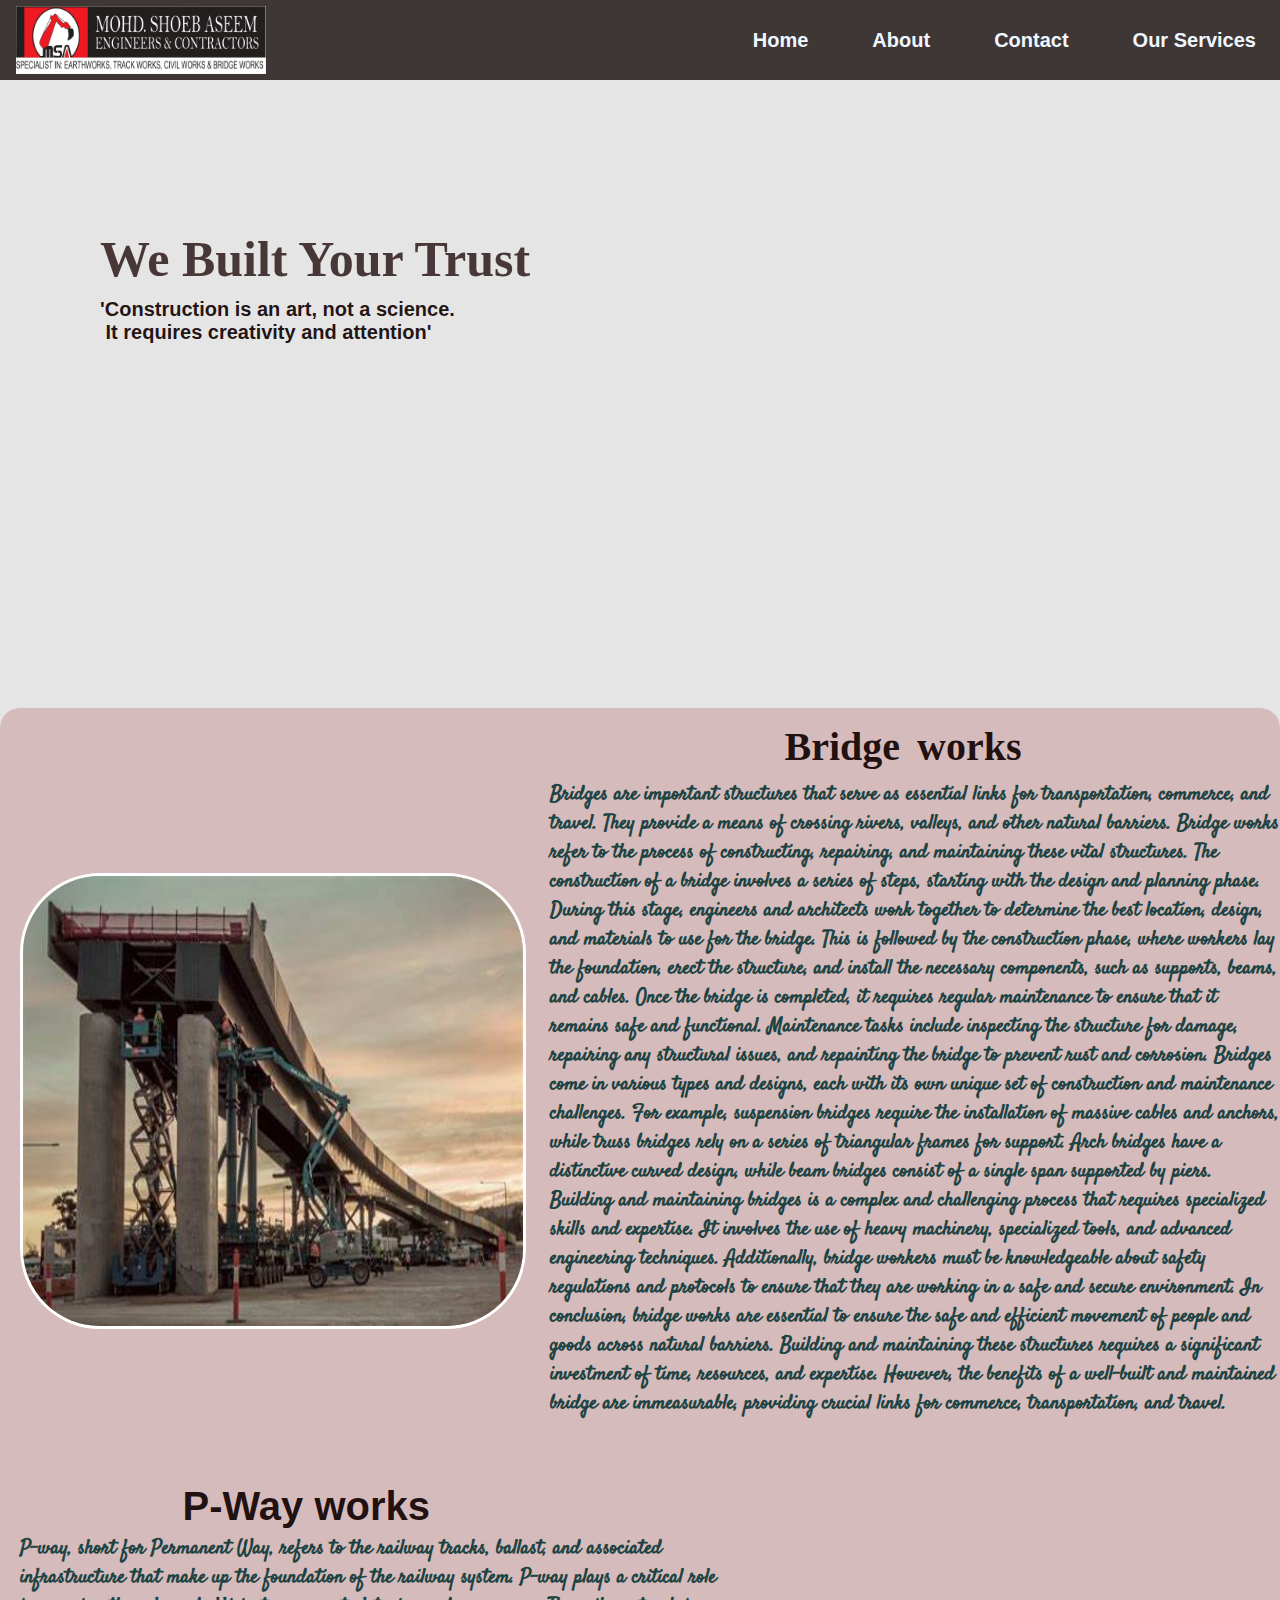
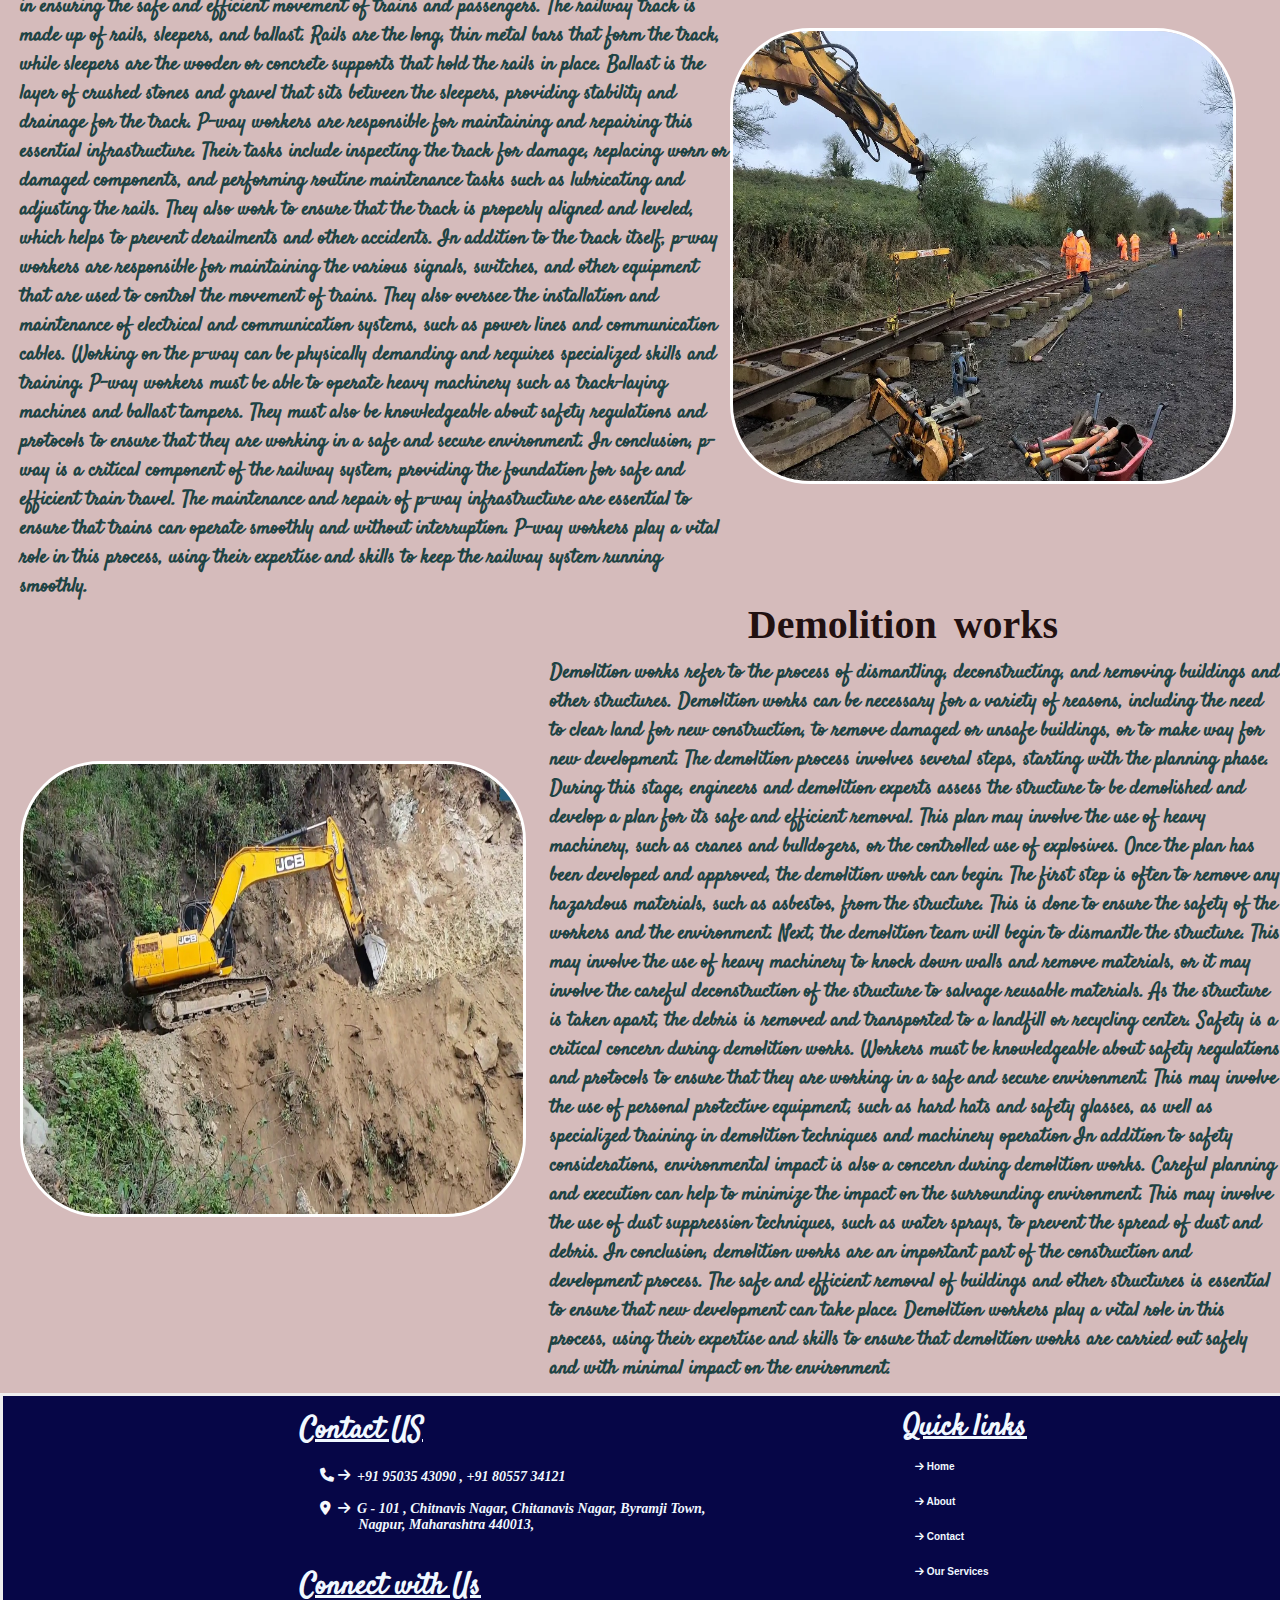
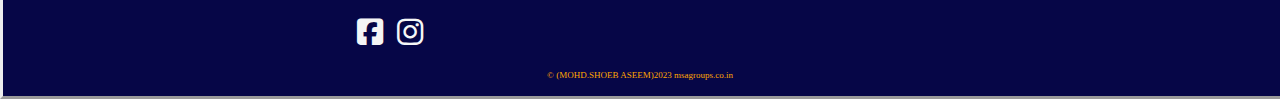
<file: index.html>
<html lang="en">
<head>
    <meta charset="UTF-8">
    <meta http-equiv="X-UA-Compatible" content="IE=edge">
    <meta name="viewport" content="width=device-width, initial-scale=1.0">
    <link rel="stylesheet" href="Home.css">
    <link rel="preconnect" href="https://fonts.googleapis.com">
<link rel="preconnect" href="https://fonts.gstatic.com" crossorigin>
<link rel="stylesheet" href="https://cdnjs.cloudflare.com/ajax/libs/font-awesome/6.4.0/css/all.min.css">
<link href="https://fonts.googleapis.com/css2?family=Concert+One&family=Lobster&family=Roboto+Slab&family=Satisfy&display=swap" rel="stylesheet">
    <title>ASSEEM ENTERPRISES</title>
</head>
<body>
  <!---nav bar start---------------------------------------------------nav bar start----------------------------->
  <!--------------------------------------nav bar start--------------------------------------------nav bar start--------------->
  <header>
  <div class="logo">
  <img src="image/MSA.jpg">
  </div>
    </div>
    <navdata-aos="fade-down"
        data-aos-offset="50"
        data-aos-delay="50"
        data-aos-duration="2000"
        data-aos-easing="linear">
    <ul>
    <li><a href="index.html">Home</a></li>
    <li><a href="About.html">About</a></li>
    <li><a href="contact.html">Contact</a></li>
    <li><a href="services.html">Our Services</a></li> 
    </ul>
    </nav>
  </header>
  </div>
  
  <div class="content1">
  <h1>We Built Your Trust</h1>
  <h3>'Construction is an art, not a science.<br>&nbspIt requires creativity and attention'</h3></div>
  <br>
  <br>
  <br>
  <div id="container">
    <div class="box1">
     <div class="logo2">
      <img src="image/incomplete.jpg">
      </div>
      <div class="box2">
        <h3>Bridge works</h3>
        <p>Bridges are important structures that serve as essential links for transportation, commerce, and travel. They provide a means of crossing rivers, valleys, and other natural barriers. Bridge works refer to the process of constructing, repairing, and maintaining these vital structures.

          The construction of a bridge involves a series of steps, starting with the design and planning phase. During this stage, engineers and architects work together to determine the best location, design, and materials to use for the bridge. This is followed by the construction phase, where workers lay the foundation, erect the structure, and install the necessary components, such as supports, beams, and cables.
          
          Once the bridge is completed, it requires regular maintenance to ensure that it remains safe and functional. Maintenance tasks include inspecting the structure for damage, repairing any structural issues, and repainting the bridge to prevent rust and corrosion.
          
          Bridges come in various types and designs, each with its own unique set of construction and maintenance challenges. For example, suspension bridges require the installation of massive cables and anchors, while truss bridges rely on a series of triangular frames for support. Arch bridges have a distinctive curved design, while beam bridges consist of a single span supported by piers.
          
          Building and maintaining bridges is a complex and challenging process that requires specialized skills and expertise. It involves the use of heavy machinery, specialized tools, and advanced engineering techniques. Additionally, bridge workers must be knowledgeable about safety regulations and protocols to ensure that they are working in a safe and secure environment.
          
          In conclusion, bridge works are essential to ensure the safe and efficient movement of people and goods across natural barriers. Building and maintaining these structures requires a significant investment of time, resources, and expertise. However, the benefits of a well-built and maintained bridge are immeasurable, providing crucial links for commerce, transportation, and travel.</p>
        </p>
    </div>
    <div class="box3">
      <div class="logo3">
        <img src="image/pway.jpg">
        </div>
      <aside><h3>P-Way works</h3>
      <p>P-way, short for Permanent Way, refers to the railway tracks, ballast, and associated infrastructure that make up the foundation of the railway system. P-way plays a critical role in ensuring the safe and efficient movement of trains and passengers.

        The railway track is made up of rails, sleepers, and ballast. Rails are the long, thin metal bars that form the track, while sleepers are the wooden or concrete supports that hold the rails in place. Ballast is the layer of crushed stones and gravel that sits between the sleepers, providing stability and drainage for the track.
        
        P-way workers are responsible for maintaining and repairing this essential infrastructure. Their tasks include inspecting the track for damage, replacing worn or damaged components, and performing routine maintenance tasks such as lubricating and adjusting the rails. They also work to ensure that the track is properly aligned and leveled, which helps to prevent derailments and other accidents.
        
        In addition to the track itself, p-way workers are responsible for maintaining the various signals, switches, and other equipment that are used to control the movement of trains. They also oversee the installation and maintenance of electrical and communication systems, such as power lines and communication cables.
        
        Working on the p-way can be physically demanding and requires specialized skills and training. P-way workers must be able to operate heavy machinery such as track-laying machines and ballast tampers. They must also be knowledgeable about safety regulations and protocols to ensure that they are working in a safe and secure environment.
        
        In conclusion, p-way is a critical component of the railway system, providing the foundation for safe and efficient train travel. The maintenance and repair of p-way infrastructure are essential to ensure that trains can operate smoothly and without interruption. P-way workers play a vital role in this process, using their expertise and skills to keep the railway system running smoothly.</p></aside>
    </div>
    <div class="box4">
      <div class="logo2">
       <img src="image/demolition.jpg">
       </div>
       <div class="box4">
         <h3>Demolition works</h3>
         <p>
          Demolition works refer to the process of dismantling, deconstructing, and removing buildings and other structures. Demolition works can be necessary for a variety of reasons, including the need to clear land for new construction, to remove damaged or unsafe buildings, or to make way for new development.
          
          The demolition process involves several steps, starting with the planning phase. During this stage, engineers and demolition experts assess the structure to be demolished and develop a plan for its safe and efficient removal. This plan may involve the use of heavy machinery, such as cranes and bulldozers, or the controlled use of explosives.
          
          Once the plan has been developed and approved, the demolition work can begin. The first step is often to remove any hazardous materials, such as asbestos, from the structure. This is done to ensure the safety of the workers and the environment.
          
          Next, the demolition team will begin to dismantle the structure. This may involve the use of heavy machinery to knock down walls and remove materials, or it may involve the careful deconstruction of the structure to salvage reusable materials. As the structure is taken apart, the debris is removed and transported to a landfill or recycling center.
          
          Safety is a critical concern during demolition works. Workers must be knowledgeable about safety regulations and protocols to ensure that they are working in a safe and secure environment. This may involve the use of personal protective equipment, such as hard hats and safety glasses, as well as specialized training in demolition techniques and machinery operation In addition to safety considerations, environmental impact is also a concern during demolition works. Careful planning and execution can help to minimize the impact on the surrounding environment. This may involve the use of dust suppression techniques, such as water sprays, to prevent the spread of dust and debris.

          In conclusion, demolition works are an important part of the construction and development process. The safe and efficient removal of buildings and other structures is essential to ensure that new development can take place. Demolition workers play a vital role in this process, using their expertise and skills to ensure that demolition works are carried out safely and with minimal impact on the environment.</p>
         </p>
         </div>
         <!---footer start--------------------------------------------------- footer start----------------------------->
         <!---------------------------------footer start--------------------------------------------footer start--------------->
         <div ID="footer">
          <div class="text1"></div>
          <h2>Quick links</h2>
          <ul>
          <li><i class="fa-solid fa-arrow-right"></i> <a href="file:///C:/Users/basit%20pc/Documents/aseem%20enterprises/project1.html">Home</a></li>
          <li><i class="fa-solid fa-arrow-right"></i> <a href="file:///C:/Users/basit%20pc/Documents/aseem%20enterprises/About.html">About</a></li>
        <li><i class="fa-solid fa-arrow-right"></i> <a href="file:///C:/Users/basit%20pc/Documents/aseem%20enterprises/contact.html">Contact</a></li>
          <li><i class="fa-solid fa-arrow-right"></i> <a href="file:///C:/Users/basit%20pc/Documents/aseem%20enterprises/services.html.html#">Our Services</a></li>
        </ul>
        </div>
         <div class="text2">
          <h2>Contact US</h2>
          <br>
          <address><i class="fa-solid fa-phone"></i>
             <i class="fa-solid fa-arrow-right"></i>
             <h4>+91 95035 43090 , +91 80557 34121</h4>
             <br>           
             <i class="fa-solid fa-location-dot" style="color: #f8f9fc;">&nbsp&nbsp<i class="fa-solid fa-arrow-right"></i> 
            </i>&nbsp&nbspG - 101 , Chitnavis Nagar, Chitanavis Nagar, Byramji Town,<br>&nbsp&nbsp&nbsp&nbsp&nbsp&nbsp&nbsp&nbsp&nbsp&nbsp&nbspNagpur, Maharashtra 440013,</address>
          <br>
          <br>
          </div>
          <div class="text3">
            <h2>Connect with Us</h2>
            <h3>
              <a href="https://www.facebook.com/shoebaseem.ermohammad" target="_blank">
              <i class="fa-brands fa-square-facebook" style="color: #f4f5f6;"></i>
               </a>
               <a href="https://www.instagram.com/" target="_blank">
                <i class="fa-brands fa-instagram" style="color: #f6f7f8" style="color: #f4f5f6;"></i>
                 </a>
            </h3>
              </div>
              
          </div>
          
          <div class="text5">
          <p>&copy; (MOHD.SHOEB ASEEM)2023 msagroups.co.in </p>
          </div>
 
      
    
      
   




  
  
  

  
 
  
</body>
</html>
</file>
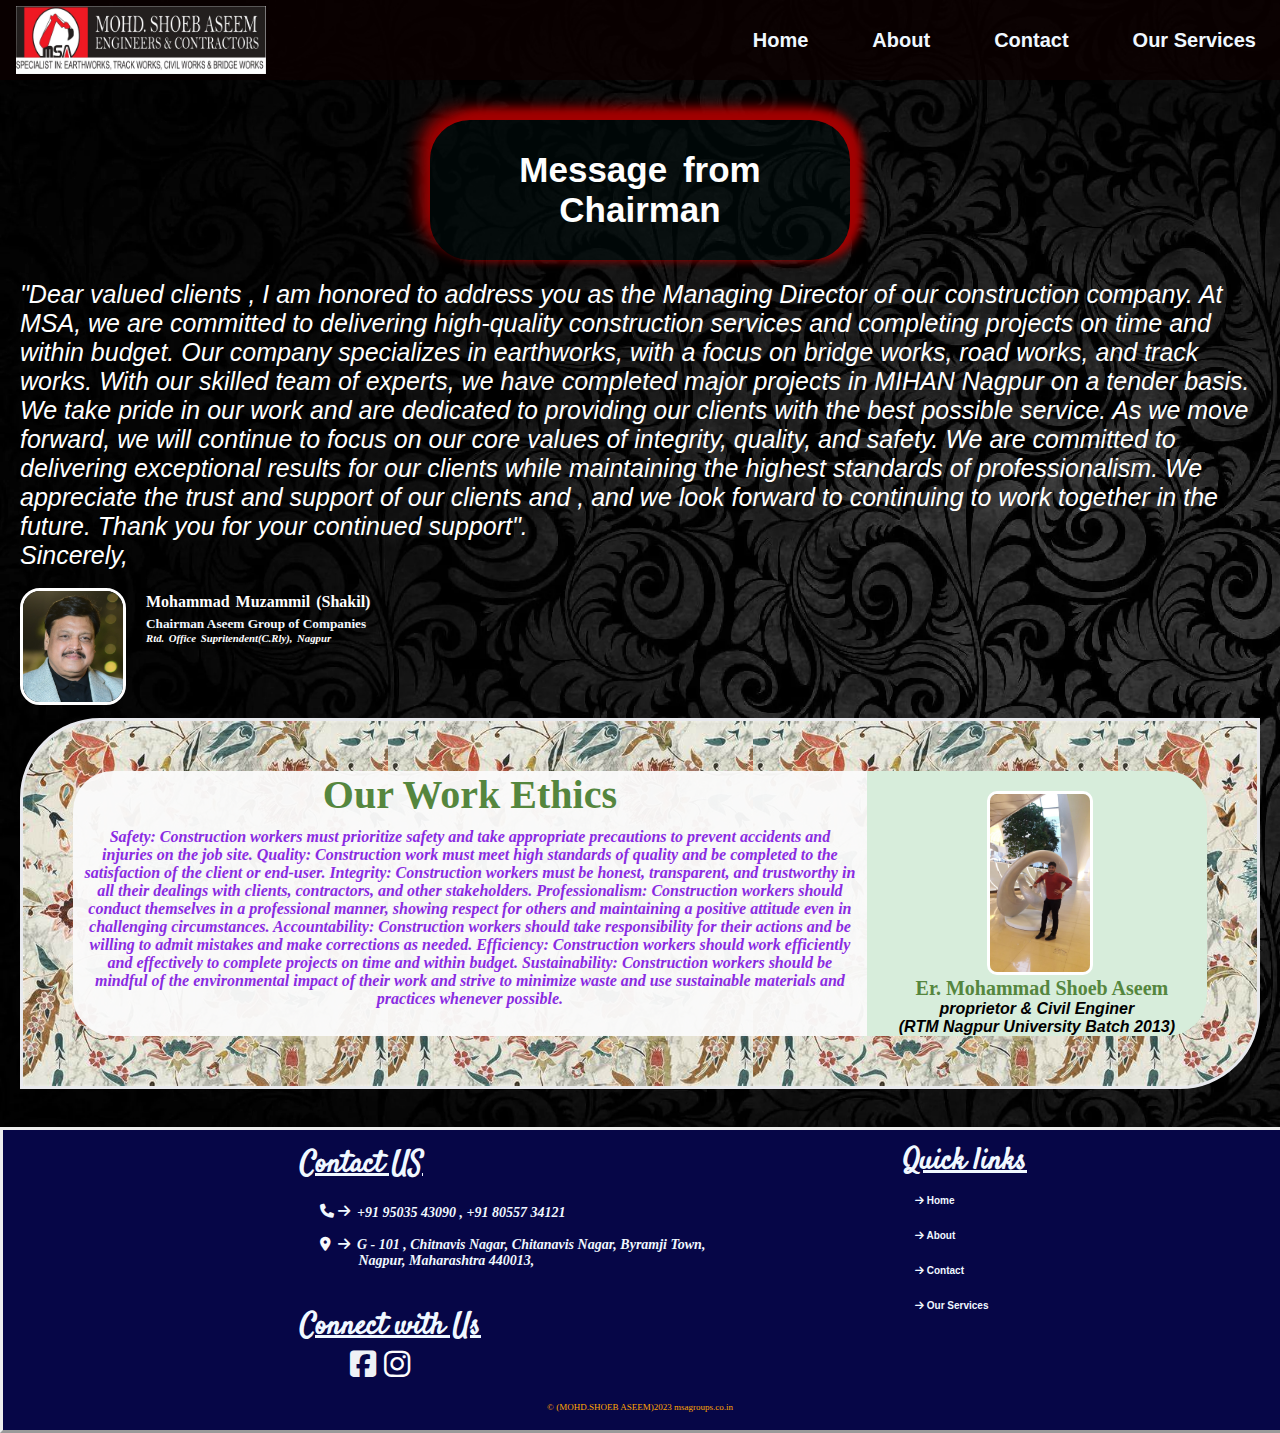
<file: About.html>
<html lang="en">
<head>
    <meta charset="UTF-8">
    <meta http-equiv="X-UA-Compatible" content="IE=edge">
    <meta name="viewport" content="width=device-width, initial-scale=1.0">
    <link rel="stylesheet" href="About.css">
    <link rel="preconnect" href="https://fonts.googleapis.com">
<link rel="preconnect" href="https://fonts.gstatic.com" crossorigin>
<link rel="stylesheet" href="https://cdnjs.cloudflare.com/ajax/libs/font-awesome/6.4.0/css/all.min.css">
<link href="https://fonts.googleapis.com/css2?family=Concert+One&family=Lobster&family=Roboto+Slab&family=Satisfy&display=swap" rel="stylesheet">
    <title>About</title>
</head>
<body>
    <header>
        <div class="logo">
        <img src="image/MSA.jpg"></a>
        </div>
          </div>
          <nav>
            <ul>
              <li><a href="index.html">Home</a></li>
      <li><a href="About.html">About</a></li>
    <li><a href="contact.html">Contact</a></li>
      <li><a href="services.html">Our Services</a></li>
           
          </ul>
          </nav>
        </header>
        <div class="container">
          <h2>Message from Chairman</h2>
         <p1>"Dear valued clients ,

I am honored to address you as the Managing Director of our construction company. At MSA, we are committed to delivering high-quality construction services and completing projects on time and within budget.

Our company specializes in earthworks, with a focus on bridge works, road works, and track works. With our skilled team of experts, we have completed major projects in MIHAN Nagpur on a tender basis. We take pride in our work and are dedicated to providing our clients with the best possible service.

As we move forward, we will continue to focus on our core values of integrity, quality, and safety. We are committed to delivering exceptional results for our clients while maintaining the highest standards of professionalism.

We appreciate the trust and support of our clients and , and we look forward to continuing to work together in the future. Thank you for your continued support".
<br>
Sincerely,</p1>
<br>
<br>
<div class="logo2">
  <img src="image/MD.jpg">
  <h4>Mohammad Muzammil (Shakil)</h4>
  <h5>Chairman Aseem Group of Companies</h5>
   
  <h6>Rtd. Office Supritendent(C.Rly), Nagpur</h6>
  </div>   
  </div>
  <br>
  <br>
  <br>
  <div id="container2">
    <div class="first">
      <h3>Our Work Ethics</h3>
      <p>Safety: Construction workers must prioritize safety and take appropriate precautions to prevent accidents and injuries on the job site.

        Quality: Construction work must meet high standards of quality and be completed to the satisfaction of the client or end-user.
        
        Integrity: Construction workers must be honest, transparent, and trustworthy in all their dealings with clients, contractors, and other stakeholders.
        
        Professionalism: Construction workers should conduct themselves in a professional manner, showing respect for others and maintaining a positive attitude even in challenging circumstances.
        
        Accountability: Construction workers should take responsibility for their actions and be willing to admit mistakes and make corrections as needed.
        
        Efficiency: Construction workers should work efficiently and effectively to complete projects on time and within budget.
        
        Sustainability: Construction workers should be mindful of the environmental impact of their work and strive to minimize waste and use sustainable materials and practices whenever possible.</p>
    </div>
    <div class="second">
    <div class="logo3">
    <img src="image/shoebaseem.jpg">  
    </div>
    <br>
    <br>
    <h4>Er. Mohammad Shoeb Aseem</h4>
    <p>proprietor & Civil Enginer<br>(RTM Nagpur University Batch 2013)</p>
    </div>
    </div>     
    <br>
    <!---footer start--------------------------------------------------- footer start----------------------------->
         <!---------------------------------footer start--------------------------------------------footer start--------------->
         <div ID="footer">
          <div class="text1"></div>
          <h2>Quick links</h2>
          <ul>
          <li><i class="fa-solid fa-arrow-right"></i> <a href="file:///C:/Users/basit%20pc/Documents/aseem%20enterprises/project1.html">Home</a></li>
          <li><i class="fa-solid fa-arrow-right"></i> <a href="file:///C:/Users/basit%20pc/Documents/aseem%20enterprises/About.html">About</a></li>
        <li><i class="fa-solid fa-arrow-right"></i> <a href="file:///C:/Users/basit%20pc/Documents/aseem%20enterprises/contact.html">Contact</a></li>
          <li><i class="fa-solid fa-arrow-right"></i> <a href="file:///C:/Users/basit%20pc/Documents/aseem%20enterprises/services.html.html#">Our Services</a></li>
        </ul>
        </div>
         <div class="text2">
          <h2>Contact US</h2>
          <br>
          <address><i class="fa-solid fa-phone"></i>
             <i class="fa-solid fa-arrow-right"></i>
             <h4>+91 95035 43090 , +91 80557 34121</h4>
             <br>           
             <i class="fa-solid fa-location-dot" style="color: #f8f9fc;">&nbsp&nbsp<i class="fa-solid fa-arrow-right"></i> 
            </i>&nbsp&nbspG - 101 , Chitnavis Nagar, Chitanavis Nagar, Byramji Town,<br>&nbsp&nbsp&nbsp&nbsp&nbsp&nbsp&nbsp&nbsp&nbsp&nbsp&nbspNagpur, Maharashtra 440013,</address>
          <br>
          <br>
          </div>
          <div class="text3">
            <h2>Connect with Us</h2>
            <h3>
                <a href="https://www.facebook.com/shoebaseem.ermohammad" target="_blank">
                  <i class="fa-brands fa-square-facebook" style="color: #eff1f6;"></i>
                </a>
                
                <a href="https://www.instagram.com/kashifkhan009/" target="_blank">
                  <i class="fa-brands fa-instagram" style="color: #fcfcfd;"></i>
                </a>
            </h3>
          </div>
          
          <div class="text5">
          <p>&copy; (MOHD.SHOEB ASEEM)2023 msagroups.co.in </p>
          </div>

            
      
          

        

    
        
          
        


</body>
</html>
</file>
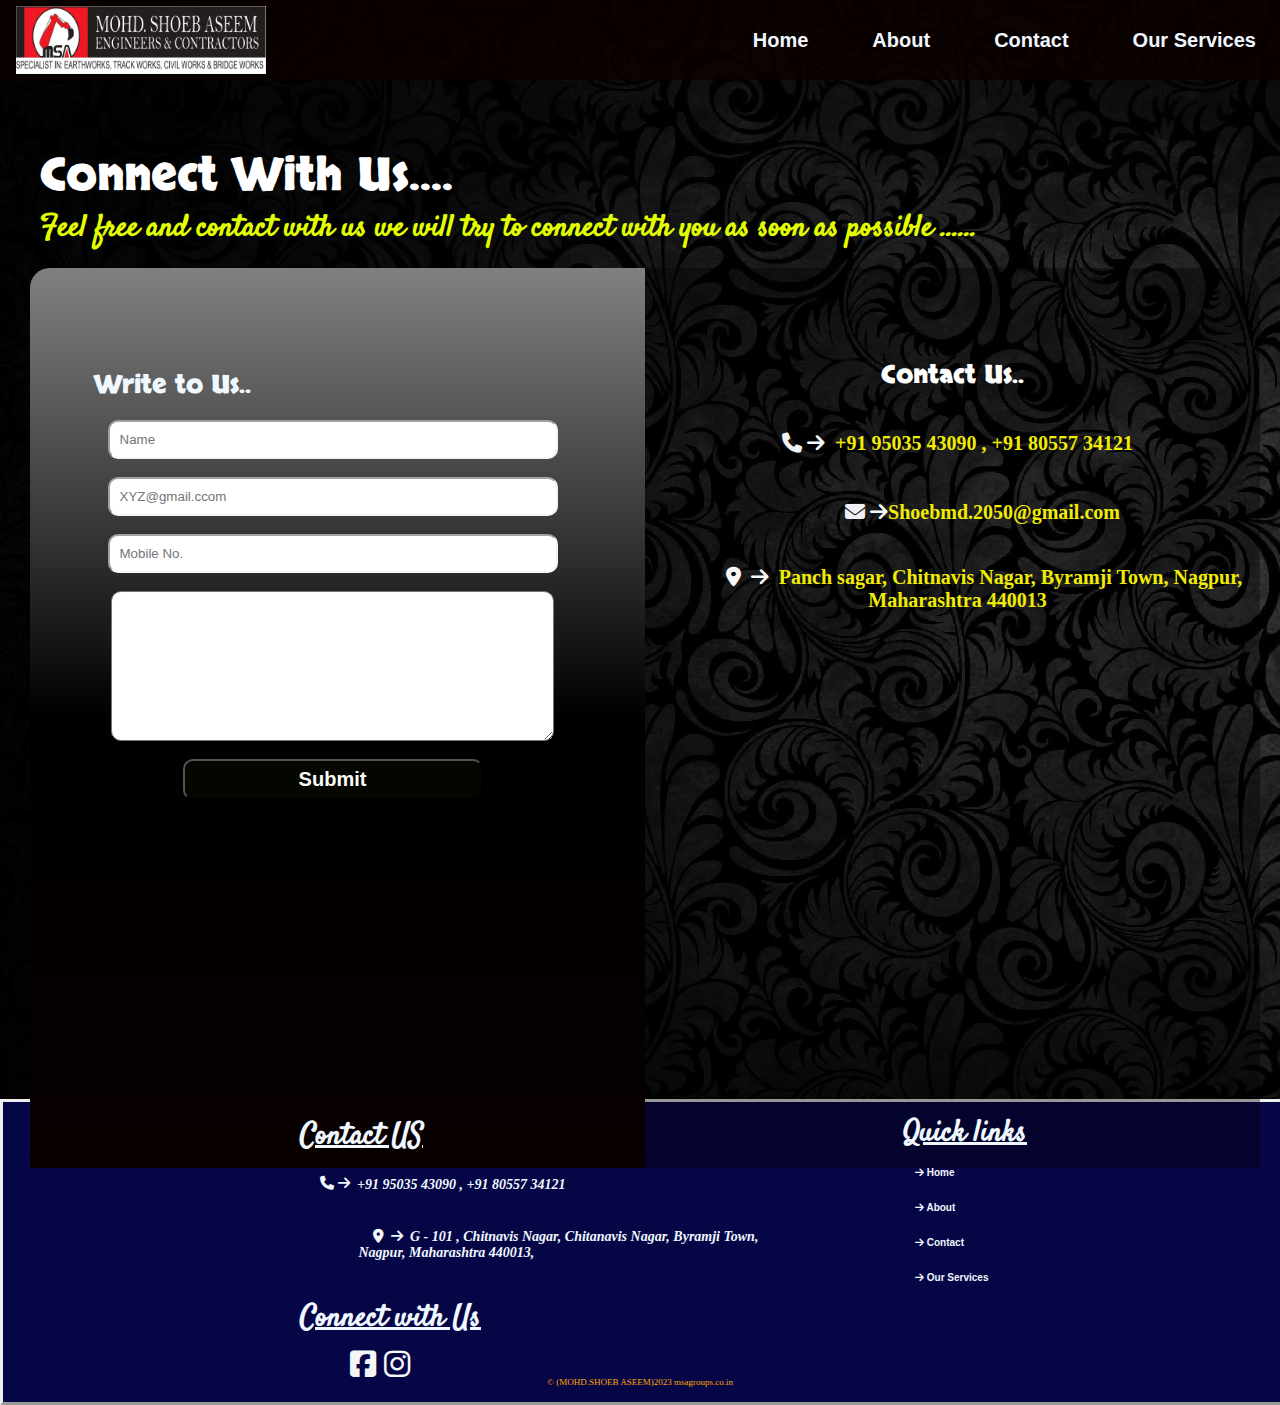
<file: contact.html>
<html lang="en">
<head>
    <meta charset="UTF-8">
    <meta http-equiv="X-UA-Compatible" content="IE=edge">
    <meta name="viewport" content="width=device-width, initial-scale=1.0">
    <link rel="stylesheet" href="contact.css">
    <link rel="preconnect" href="https://fonts.googleapis.com">
    <link rel="preconnect" href="https://fonts.gstatic.com" crossorigin>
    <link rel="stylesheet" href="https://cdnjs.cloudflare.com/ajax/libs/font-awesome/6.4.0/css/all.min.css">
    <link href="https://fonts.googleapis.com/css2?family=Concert+One&family=Lobster&family=Roboto+Slab&family=Satisfy&display=swap" rel="stylesheet">
        <title>ASSEEM ENTERPRISES</title>
    </head>
    <body>
      <!---nav bar start---------------------------------------------------nav bar start----------------------------->
      <!--------------------------------------nav bar start--------------------------------------------nav bar start--------------->
      <header>
      <div class="logo">
      <img src="image/MSA.jpg">
      </div>
        </div>
        <nav>
        <ul>
        <li><a href="index.html">Home</a></li>
        <li><a href="About.html">About</a></li>
        <li><a href="contact.html">Contact</a></li>
        <li><a href="services.html.html">Our Services</a></li> 
        </ul>
        </nav>
      </header>
      </div>
    </div>
    <!---nav bar end---------------------------------------------------nav bar end----------------------------->
      <!--------------------------------------nav bar end--------------------------------------------nav bar end--------------->
    <br>
    <br>
    <div class="text" data-aos="fade-down"
    data-aos-offset="50"
    data-aos-delay="50"
    data-aos-duration="2000"
    data-aos-easing="linear">
      <h2>Connect With Us....</h2>
      <p> Feel free and contact with us we will try to connect  with you as soon as possible ......</p>
    </div>
    <br>
    <!---container start---------------------------------->
    <!---container start---------------------------------->
    <!---container start---------------------------------->
    <!---container start---------------------------------->
      <div id="container1">
      <!---box first start--------------------------------->
      <!---box first start--------------------------------->
        <div class="first">
          <form>
          <h3>Write to Us..</h3>
          <br>
          <input type="text" placeholder="Name" required> 
          <br>
          <br>
          <input type="email" placeholder="XYZ@gmail.ccom">
          <br>
          <br>
          <input type="tel" placeholder="Mobile No." required>
          <br>
          <br>
          <textarea cols="20"></textarea>
          <br>
          <br>
          <button value="submit">Submit</button>
          </form>  
        </div>
        <!---box first end---------------------------------->
        <!---box first end---------------------------------->


        <!---box second start---------------------------------->
        <div class="second">
          <h3>Contact Us..</h3>
          <h4>
            <i class="fa-solid fa-phone" style="color: #f0f2f4;"></i> 
            <i class="fa-solid fa-arrow-right" style="color: #f8f9fc;"></i> &nbsp+91 95035 43090 , +91 80557 34121
            <br>
            <br>
            <br>
            <i class="fa-solid fa-envelope" style="color: #eff1f6;"></i> 
            <i class="fa-solid fa-arrow-right" style="color: #f8f9fc;">
            </i>Shoebmd.2050@gmail.com
            <br>
            <br>
            <i class="fa-solid fa-location-dot" style="color: #f7f7f8;"></i>&nbsp
            <i class="fa-solid fa-arrow-right" style="color: #f8f9fc;"></i>
            &nbspPanch sagar, Chitnavis Nagar, Byramji Town, Nagpur, Maharashtra 440013
          </h4>
        </div>
        </div>
        <div class="map">
          <iframe src="https://www.google.com/maps/embed?pb=!1m18!1m12!1m3!1d3720.4290697552788!2d79.07836337363699!3d21.175107582739063!2m3!1f0!2f0!3f0!3m2!1i1024!2i768!4f13.1!3m3!1m2!1s0x3bd4c11be681158b%3A0x75c27bac749ce96e!2sPanch%20Sagar!5e0!3m2!1sen!2sin!4v1683382049335!5m2!1sen!2sin" width="1214" height="200" style="border:0;" allowfullscreen="" loading="lazy" referrerpolicy="no-referrer-when-downgrade"></iframe>
        </div>
        <!---box second end---------------------------------->
        <!---box second end---------------------------------->
     
      

      <!---container end---------------------------------->
      <!---container end---------------------------------->
      <!---container end---------------------------------->
      <!---container end---------------------------------->
      <br>
      <br>
      <![base64]>
      <div ID="footer">
        <div class="text1"></div>
        <h2>Quick links</h2>
        <ul>
        <li><i class="fa-solid fa-arrow-right"></i> <a href="file:///C:/Users/basit%20pc/Documents/aseem%20enterprises/project1.html">Home</a></li>
        <li><i class="fa-solid fa-arrow-right"></i> <a href="file:///C:/Users/basit%20pc/Documents/aseem%20enterprises/About.html">About</a></li>
      <li><i class="fa-solid fa-arrow-right"></i> <a href="file:///C:/Users/basit%20pc/Documents/aseem%20enterprises/contact.html">Contact</a></li>
        <li><i class="fa-solid fa-arrow-right"></i> <a href="file:///C:/Users/basit%20pc/Documents/aseem%20enterprises/services.html.html#">Our Services</a></li>
      </ul>
      </div>
       <div class="text2">
        <h2>Contact US</h2>
        <br>
        <address><i class="fa-solid fa-phone"></i>
           <i class="fa-solid fa-arrow-right"></i>
           <h4>+91 95035 43090 , +91 80557 34121</h4>
           <br>           
           <i class="fa-solid fa-location-dot" style="color: #f8f9fc;">&nbsp&nbsp<i class="fa-solid fa-arrow-right"></i> 
          </i>&nbsp&nbspG - 101 , Chitnavis Nagar, Chitanavis Nagar, Byramji Town,<br>&nbsp&nbsp&nbsp&nbsp&nbsp&nbsp&nbsp&nbsp&nbsp&nbsp&nbspNagpur, Maharashtra 440013,</address>
        <br>
        <br>
        </div>
        <div class="text3">
          <h2>Connect with Us</h2>
          <h3>
            <a href="https://www.facebook.com/shoebaseem.ermohammad" target="_blank">
            <i class="fa-brands fa-square-facebook" style="color: #f4f5f6;"></i>
             </a>
             <a href="https://www.instagram.com/" target="_blank">
              <i class="fa-brands fa-instagram" style="color: #f6f7f8" style="color: #f4f5f6;"></i>
               </a>
          </h3>
            </div>
            
        </div>
        
        <div class="text5">
        <p>&copy; (MOHD.SHOEB ASEEM)2023 msagroups.co.in </p>
        </div>
      
       

        
</body>
</html>
</file>
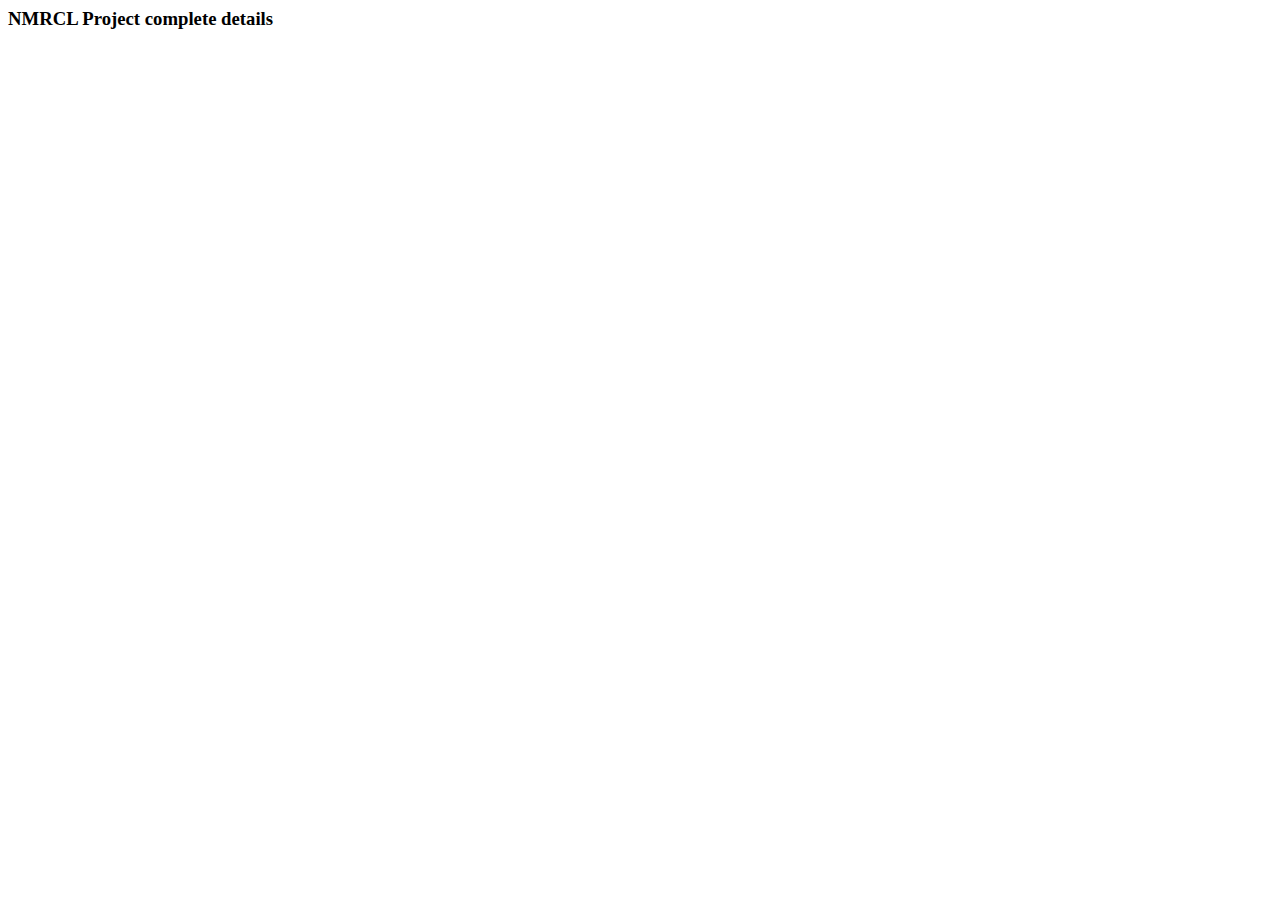
<file: Nmrcl.html>
<html lang="en">
<head>
    <meta charset="UTF-8">
    <meta http-equiv="X-UA-Compatible" content="IE=edge">
    <meta name="viewport" content="width=device-width, initial-scale=1.0">
    <title>NMRCL</title>
</head>
<body>
    <h3>NMRCL Project complete details<h3>
</body>
</html>
</file>
<file: Home.css>
@import url('https://fonts.googleapis.com/css2?family=Concert+One&family=Lobster&family=Roboto+Slab&family=Satisfy&display=swap');

*{
    margin: 0;
    padding: 0;  
    text-decoration: none;
    color: aliceblue;  
    
}

header{
    width: 100%;
    height: 40px;
    display: flex;
    justify-content:space-between ;
    align-items: center;
    padding: 20px 6px;
   background:rgba(12, 0, 0, 0.763);
   position:relative;
   font-family: 'Roboto Slab', serif;

} 
body{
    background-image: url(image/jcb.jpg);
    background-image:linear-gradient(rgba(0, 0, 0, 0.1));
    width:100%;
    background-size: contain;
    background-repeat: no-repeat;
    overflow-x: hidden;
}
    
    
.logo img{
    width: 250px;
    float: left;
    margin-left: 10px;


}
ul li{
    display: inline-flex;
    padding: 30px;
    font-size: 20px;
    font-family:Arial, Helvetica, sans-serif;
    font-weight: 900;
    text-decoration: none;
    color: white;
    position: sticky;
}

a:hover{
    background-color: rgb(231, 7, 48);
    border-radius:50px;
    padding:5px;
  
}
 h1{
    color: rgba(23, 1, 1, 0.763);
    text-transform: capitalize;
    margin-left: 100px;
    margin-top:150px;
    font-family:fantasy;
   font-size:50px;
   

}
h3{
    color: rgba(15, 0, 0, 0.906);
    margin-left: 100px;
    margin-top:10px;
    font-family:Impact, Haettenschweiler, 'Arial Narrow Bold', sans-serif;
   font-size:20px;
}
#container{
  display: flex;
  color: black;
  margin-top:310px;
  padding-top: 5px;
  font-size: 13px;
  width:100%;
  background-color:rgb(213, 187, 187);
  border-top-right-radius:20px;
  border-top-left-radius:20px;
  height: 2320px;  
  
}
.logo2 img{
    width: 500px;
    height: 450px;
    border-radius:80px;
    margin-left:20px ;
     margin-top:160px ;
     border-style: solid;
     border-color: white;
     float: left;
     animation-name:logo;
     animation-duration: 4s;
     animation-fill-mode: alternate;
     animation-iteration-count: 8sec;
}
@keyframes logo{
 from{
width:20px;
 }
 to{
width:480px;
 }
}
.box2 h3{
    margin-top:10px;
    margin-left: 180px;
    font-family: fantasy;
    font-size: 40px;
    word-spacing: 7px;
    text-align: center;  
    animation-name:logo2;
     animation-duration: 10s;
     animation-fill-mode: alternate;
     animation-iteration-count: 8;
     animation-timing-function: ease-in;
}

.box2 p{
    font-size: 20px;
    margin-left: 550px;
    margin-top:10px;
    font-family: 'Satisfy', cursive;
    color: rgb(30, 67, 67);
    font-weight: bold;
    animation-name: box2 ;
    animation-duration: 10s;
    animation-duration: re;
    
}
.box3 p{
    font-size: 20px;
    margin-left: 10px;
    margin-top:10px;
    font-family: 'Satisfy', cursive;
    
}
.logo3 img{
    width: 500px;
    height: 450px;
    border-radius:80px;
    margin-left:730px ;
     margin-top:200px ;
     border-style: solid;
     border-color: white;
     float: left;
}


.box3 aside h3{
    margin-top:-600px;
    float: right;
    margin-right:850px;
    font-size: 40px;
}
.box3 aside p{
    margin-top:-550px;
    float: right;
    margin-right:550px;
    padding-left: 10px;
    color: rgb(30, 67, 67);
    font-weight: bold;
}
.logo4 img{
    width: 500px;
    height: 450px;
    border-radius:80px;
    margin-left:20px ;
     margin-top:160px ;
     border-style: solid;
     border-color: white;
     float: left;
}
.box4 h3{
    margin-top:10px;
    margin-left: 180px;
    font-family: fantasy;
    font-size: 40px;
    word-spacing: 7px;
    text-align: center;
}
.box4 p{
    font-size: 20px;
    margin-left: 550px;
    margin-top:10px;
    font-family: 'Satisfy', cursive;
    color: rgb(30, 67, 67);
    font-weight: bold;
}
#content-box{
    background-color: rgb(17, 17, 50);
    display: flex;
    width: 100%;
    height: 90px;
    border-top-color: rgb(251, 249, 249);
    border-style: solid;
    height: 150px;
    
    
}
.first{
    width: 50%;
    color: rgb(7, 0, 13);
    margin-left: 30px;
    text-align: center;
    height: 150px;
}


.first h3{
    color: rgb(239, 244, 244);
    font-family: cursive;
    font-size: 15px;
}
.first  ul1 li1{
    display: flow-root;
}
.second{
    width: 500px;
    color: rgb(8, 1, 15);
    margin-left: 30px;
    text-align: center;
    height: 150px;backface-visibility: hidden;
}
.logo4 img{
    width:50px;
    height:30px;
    margin-top:0px;
    margin-left:150px;
}
.second h3{
    color: aliceblue;
    font-size:20px;
    margin-right:160px;
    font-family: 'Gill Sans', 'Gill Sans MT', Calibri, 'Trebuchet MS', sans-serif;

}
#footer{
    background-color: rgb(6, 6, 71);
    width: 100%;
    height:300px;
    border-style: outset;

    
}
#footer h2 {
  font-size: 30px;
  font-family:'Satisfy', cursive;
  margin-left:900px;
  text-decoration: underline;
  padding-top: 10px;
  
}

#footer ul li {
        font-size:10px;
        display: flow-root;
        padding: 12px;
        margin-left:900px;
}
.text2 h2{
    font-size: 30px;
    font-family:'Satisfy', cursive;
    text-decoration: underline;
    margin-top: -300px;
    margin-left:300px;
    padding-top: 10px;
}
.text2 address{
    margin-left:320px;
    font-size: 14px;
    font-weight: bold;
    
}
.text2 h4{
    margin-top: -15px;
    margin-left:37px;
}
.text3 h2{
    font-size: 30px;
    font-family:'Satisfy', cursive;
    text-decoration: underline;
    margin-left:300px;
    
}
.text3 h3{
    margin-left: -500px;
    font-size: 30px;
    margin-top:8px;

}
.text5 p{
      text-align: center;
      margin-top: 20px;
      color:orange;
      font-size: 9px;
      
}
</file>
<file: About.css>
@import url('https://fonts.googleapis.com/css2?family=Concert+One&family=Lobster&family=Roboto+Slab&family=Satisfy&display=swap');
*{
    margin: 0;
    padding: 0;  
    text-decoration: none;
    color: aliceblue;     
}

header{
    width: 100%;
    height: 40px;
    display: flex;
    justify-content:space-between ;
    align-items: center;
    padding: 20px 6px;
   background:rgba(12, 0, 0, 0.763);
   position:relative;
   

   
}
body{
   background-image: url(image/print.jpg);
   background-size: cover;
   background-repeat: no-repeat;
   overflow-x: hidden;
}
.logo img{
    width: 250px;
    float: left;
    margin-left: 10px;

}
ul li{
    display: inline-flex;
    padding: 30px;
    font-size: 20px;
    font-family:Arial, Helvetica, sans-serif;
    font-weight: 900;
    text-decoration: none;
    color: white;
    position: sticky;
}



a:hover{
    background-color: rgb(231, 7, 48);
    border-radius:50px;
    padding:5px;
}
.container{
    margin:40px 20px auto 20px;
    padding: 20px auto;
    
   
}
.container p{
       color:white;
       font-size: 20px;
    font-family: poppins,cursive;
    word-spacing: 1.5px;
    

}
.logo2 img{
     width: 100px;
     display: flex;
     float:left;
     margin-right: 20px;
     border-radius: 20px;
     border-style: solid;
     border-color:white;
     color:rgba(7, 0, 0, 0.2);
     
}
.container h2{
    font-family: popins,'Trebuchet MS', 'Lucida Sans Unicode', 'Lucida Grande', 'Lucida Sans', Arial, sans-serif;
    width: 360;
    margin: 20px auto 20px auto;
    padding: 30px;
    word-spacing: 15px;
    font-size: 35px;
    color: white;
   word-spacing: 6px;
    text-align: center;
    box-shadow: 10px 0px 10px rgb(162, 2, 2),10px -10px 10px rgb(162, 2, 2),-10px -10px 16px rgb(162, 2, 2);
    border-radius: 40px;
    border-color:brown;
    background-color: rgba(0, 13, 13, 0.55);
    
}
.container2{
    font-family: Verdana, Geneva, Tahoma, sans-serif;
    margin: 20px auto 20px auto;
    padding: 20px;
    word-spacing: 15px;
    font-size: 20px;
    color: white;
    word-wrap:break-word;
}
.container p1{
    color: white;
    font-family:'Gill Sans', 'Gill Sans MT', Calibri, 'Trebuchet MS', sans-serif;
    text-align: center;
    font-weight:00;
    font-size: 25;
    font-style: oblique;

}
.logo2 h4{
    color: white;
    padding: 5px;
    word-spacing: 2px;
    
    

}
.logo2 h6{
    color: white;
    font-style: italic;
    text-align: left;
    word-spacing: 2px;
}
#container2{
    color: black;
    margin: 20px;
    background:url(image/nakkashi.jpg);
    background-size:contain;
    font-weight: bolder;
    text-align: center;
    padding: 50px;
    display: flex;
    margin-left: auto 20px 30px 20px;
    border-top-left-radius: 80px;
    border-bottom-right-radius: 80px;
    border: solid rgb(232, 233, 238);
    
}
.first {
    color: rgb(1, 9, 16);
    background-color: rgba(250, 250, 250, 0.961);
    width: 70%;
    border-top-left-radius: 40px;
    border-bottom-left-radius: 40px;
    
}
.first h3 {
    font-size: 40px;
    color: rgb(85, 134, 62);
    font-family: brush script MT;
    

}
.first p{
   color: blueviolet;
   font-style: italic;
   font-family: cursive,pioppins;
   padding: 10px;
}  
.second{
    
    width: 30%;
    border-top-right-radius: 40px;
    border-bottom-right-radius: 40px;
    background-color: rgb(215, 237, 219);
}
.second h4{
    margin-top: 170px;
    margin-left: 10px;
    color:rgb(85, 134, 62);
    font-family:poppins,cursive;
    font-size:20px;
}
.logo3 img{
    width: 100px;
    display: flex;
    float:left;
    margin-left: 120px;
    margin-top: 20px;
    border-radius: 10px;
    border-style: solid;
    border-color:white;
    color:rgba(7, 0, 0, 0.2);
}
.second p{
    color: black;
    font-family:'Trebuchet MS', 'Lucida Sans Unicode', 'Lucida Grande', 'Lucida Sans', Arial, sans-serif;
    font-style: italic;
    font-weight:bold;
    
}
.text-box{
    background-color: rgb(79, 79, 168);
    height:120px;
    padding: 20px;
    width: 100%;
}
.text-box h2{
      text-decoration: underline;
      margin-left:0px;
      padding:10px;
      
      
}
#footer{
    background-color: rgb(6, 6, 71);
    width: 100%;
    height:300px;
    border-style: outset;
    
}
#footer h2 {
  font-size: 30px;
  font-family:'Satisfy', cursive;
  margin-left:900px;
  text-decoration: underline;
  padding-top: 10px;
}
#footer ul li {
        font-size:10px;
        display: flow-root;
        padding: 12px;
        margin-left:900px;
}
.text2 h2{
    font-size: 30px;
    font-family:'Satisfy', cursive;
    text-decoration: underline;
    margin-top: -300px;
    margin-left:300px;
    padding-top: 10px;
}
.text2 address{
    margin-left:320px;
    font-size: 14px;
    font-weight: bold;
    
}
.text2 h4{
    margin-top: -15px;
    margin-left:37px;
}
.text3 h2{
    font-size: 30px;
    font-family:'Satisfy', cursive;
    text-decoration: underline;
    margin-left:300px;
    
}
.text3 h3{
    margin-left: 350px;
     font-size: 30px;

}
.text5 p{
    text-align: center;
    margin-top: 20px;
    color:orange;
    font-size: 9px;
}
</file>
<file: contact.css>
@import url('https://fonts.googleapis.com/css2?family=Concert+One&family=Lobster&family=Roboto+Slab&family=Satisfy&family=Skranji:wght@700&display=swap');

*{
    margin: 0;
    padding: 0;  
    text-decoration: none;
    color: aliceblue;     
}

header{
    width: 100%;
    height: 40px;
    display: flex;
    justify-content:space-between ;
    align-items: center;
    padding: 20px 6px;
   background:rgba(12, 0, 0, 0.763);
   position:relative;
   
}
body{
    background:url(image/print.jpg);
    background-size: cover;
    overflow-x: hidden;
}
    
    
.logo img{
    width: 250px;
    float: left;
    margin-left: 10px;


}
ul li{
    display: inline-flex;
    padding: 30px;
    font-size: 20px;
    font-family:Arial, Helvetica, sans-serif;
    font-weight: 900;
    text-decoration: none;
    color: white
}


a:hover{
    background-color: rgb(231, 7, 48);
    border-radius:50px;
    padding:5px;
}
#container1{
    width:100%;
    height: 10vh;
    display: flex;
    margin:0px 80px auto 30px;
    
}

.first{
   width: 50%;
   background:linear-gradient(grey,black,rgb(9, 0, 0));
   height: 100vh;
   text-align: center;
   animation-name: form;
   animation-duration: 5s;
   animation-fill-mode: forwards;
   border-radius: 10px;
   border-top-left-radius: 20px;
   border-top-right-radius: 0px;
   border-bottom-right-radius: 0px;
   border-bottom-left-radius:0px;
}
@keyframes form{
    from{
        width:0%;
    }
}   to{
    width: 50%;
}


.text h2 {
     margin-left:40px;
     margin-top:30px;
     color: rgb(255, 255, 255);
     font-family: 'Skranji', cursive;
     font-weight: bold;
     font-size: 45px;
     
}
.text p{
    color: rgb(225, 255, 0);
     font-family: 'Skranji', cursive;
     font-weight: bold;
     margin-left:40px;
     font-family:'satisfy', cursive;
     font-size: 30px;
}

.first form{
    margin-top:100px;
    width:100%;
    align-items: center;
}
.first h3{
    font-size: 25px;
    margin-left:-330;font: bold;
    font-family:'Skranji', cursive;
}
.first input{
    padding:10px;
    width: 450px;
    border-radius: 15px;
    margin-left: -10px;
    color: rgb(255, 255, 255);
    border-color: rgb(244, 244, 246);
    animation-name: form;
   animation-duration: 5s;
   animation-fill-mode: forwards;
   border-radius: 10px;
   border-top-left-radius: 10px;
   border-bottom-right-radius: 10px;
}
@keyframes{
    from{
        width:0px
    }
}   to{
    width:450px;
}

.first textarea{
    width: 72%;
    margin-left:-10px;
    border-radius: 10px;
    height:150px;
    padding:10px;
    color:black;
    
}
.first button{
    width:300px;
    color: rgb(249, 252, 249);
    margin-left:-10px;
    padding:7px;
    font-size: 20px;
    border-radius:10px;
    background-color: rgba(12, 16, 0, 0.384);
    font-family:sans-serif,cursive;
    animation-name: form;
   animation-duration: 5s;
   animation-fill-mode: forwards;
   border-radius: 10px;
   font-weight: bold;
   cursor:pointer;
   
}
.first button:hover{
   background-color: rgb(237, 237, 3);
}
@keyframes{
    from{
        width:0px
    }
   to{
    width:300px;
}
}
.second{
    width: 50%;
   background-color: rgba(4, 0, 0, 0.363);
   height: 100vh;
   text-align: center;
   margin-right: 50px;
   border-radius:25px;
   border-top-left-radius:0px;
   border-bottom-right-radius:0px;
   border-bottom-left-radius:0px;

}
.second h3 {
    margin-top:90px;
    font-size: 25px;
    font-family:'Skranji', cursive;
    color: rgb(255, 255, 255);
}
.second h4{
    margin-top: 40px;
    margin-left: 10px;
    color: rgb(255, 255, 255);

}
.second address{
margin-top:40px;
   margin-left: 0px;
   color: black;
   text-align: center;
}
.second h4{
    font-family: cursive;
    font-size: 20px;
    color: rgb(240, 236, 3);
    
}
.map{
    margin-top: 505px;
    margin-left: 30px;
    border-bottom-left-radius:0px;
    border-bottom-right-radius:20px;
    
}
.fa-envelope{
    margin-left:50px;
}
.fa-location-dot{
    margin-left:53px;
    margin-top: 20px;
}
#footer{
    background-color: rgb(6, 6, 71);
    width: 100%;
    height:300px;
    border-style: outset;
}
#footer h2 {
  font-size: 30px;
  font-family:'Satisfy', cursive;
  margin-left:900px;
  text-decoration: underline;
  padding-top: 10px; 
}
#footer ul li {
        font-size:10px;
        display: flow-root;
        padding: 12px;
        margin-left:900px;
}
.text2 h2{
    font-size: 30px;
    font-family:'Satisfy', cursive;
    text-decoration: underline;
    margin-top: -300px;
    margin-left:300px;
    padding-top: 10px;
}
.text2 address{
    margin-left:320px;
    font-size: 14px;
    font-weight: bold;
    
}
.text2 h4{
    margin-top: -15px;
    margin-left:37px;
}
.text3 h2{
    font-size: 30px;
    font-family:'Satisfy', cursive;
    text-decoration: underline;
    margin-left:300px;   
}
.text3 h3{
    margin-left: 350px;
    font-size: 30px;
    margin-top:8px;
}
.text5 p{
    text-align: center;
    margin-top: 5px;
    color:orange;
    margin-top: -5;
    font-size: 9px;
}
</file>
